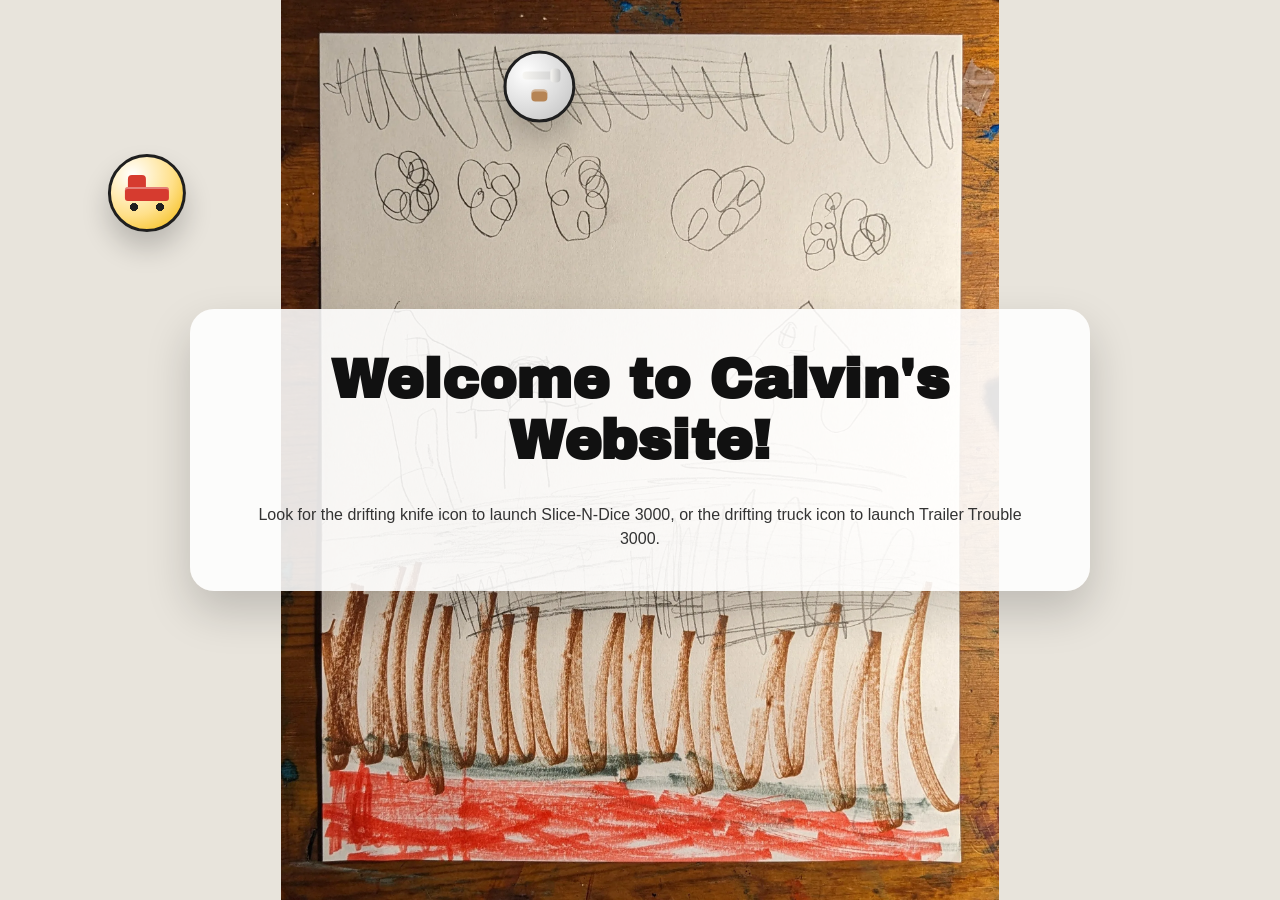
<file: index.html>
<!doctype html>
<html lang="en">
  <head>
    <meta charset="UTF-8" />
    <meta name="viewport" content="width=device-width, initial-scale=1" />
    <title>Calvin's Website</title>
    <link rel="preconnect" href="https://fonts.googleapis.com" />
    <link rel="preconnect" href="https://fonts.gstatic.com" crossorigin />
    <link
      href="https://fonts.googleapis.com/css2?family=Archivo+Black&display=swap"
      rel="stylesheet"
    />
    <link rel="stylesheet" href="styles.css" />
  </head>
  <body>
    <main class="hero">
      <h1>Welcome to Calvin's Website!</h1>
      <p class="hero-intro">
        Look for the drifting knife icon to launch Slice-N-Dice 3000, or the
        drifting truck icon to launch Trailer Trouble 3000.
      </p>
      <button
        class="knife-launch"
        id="knife-launch"
        aria-haspopup="dialog"
        aria-controls="game-modal"
        aria-label="Open Slice-N-Dice 3000"
        type="button"
      >
        <span class="knife-launch__blade"></span>
        <span class="knife-launch__handle"></span>
      </button>

      <button
        class="truck-launch"
        id="truck-launch"
        aria-haspopup="dialog"
        aria-controls="truck-modal"
        aria-label="Open Trailer Trouble 3000"
        type="button"
      >
        <span class="truck-launch__cab"></span>
        <span class="truck-launch__body"></span>
        <span class="truck-launch__wheels"></span>
      </button>
    </main>

    <div class="game-modal" id="game-modal" role="dialog" aria-modal="true" aria-hidden="true">
      <div class="game-modal__backdrop" data-close-modal></div>
      <div class="game-modal__content">
        <button
          class="game-modal__close"
          type="button"
          aria-label="Close Slice-N-Dice 3000"
          data-close-modal
        >
          ×
        </button>
        <section class="game-section" aria-label="Slice-N-Dice 3000">
          <div class="game-header">
            <h2>Slice-N-Dice 3000</h2>
            <p>
              Click or press and hold to lift the butter knife. Slice butter,
              jelly, and apples for points, but avoid the toasters and the ground.
            </p>
          </div>
          <div class="game-shell">
            <canvas id="game-canvas" width="720" height="420"></canvas>
            <div class="game-stats" aria-live="polite">
              <span id="score">Score: 0</span>
              <span id="status">Keep slicing!</span>
            </div>
          </div>
        </section>
      </div>
    </div>
    <div class="game-modal" id="truck-modal" role="dialog" aria-modal="true" aria-hidden="true">
      <div class="game-modal__backdrop" data-close-truck></div>
      <div class="game-modal__content">
        <button
          class="game-modal__close"
          type="button"
          aria-label="Close Trailer Trouble 3000"
          data-close-truck
        >
          ×
        </button>
        <section class="game-section" aria-label="Trailer Trouble 3000">
          <div class="game-header">
            <h2>Trailer Trouble 3000</h2>
            <p>
              Press and drag on the field to drive: up to go, down to reverse,
              left and right to steer. Follow the yellow arrow to the trailer and
              drive up to it to hook on, then flatten every barrel, gate, and hay
              bale you can find. Once you're hooked up, collect the spinning
              gold coins -- they ride in the trailer, but the extra weight
              slows your handling. Watch out for TNT: hit it and you blow up
              and start over. And keep an eye on the giant kid stomping
              around out there -- if he steps on you or boots you across the
              field, that's the end of that truck.
            </p>
            <p>
              The fence looks like the edge of the world. It isn't. Something
              in that field is hiding a way out -- hit it hard enough and see.
            </p>
          </div>
          <div class="game-shell" id="truck-shell">
            <canvas id="truck-canvas" width="880" height="520"></canvas>
            <div class="game-stats" aria-live="polite">
              <span id="truck-score">Smashed: 0 · Coins: 0 · 0 pts</span>
              <span id="truck-status">Find the trailer and hook it up.</span>
              <button class="truck-unhook" id="truck-unhook" type="button" hidden>
                Unhook (U)
              </button>
              <button class="truck-full" id="truck-full" type="button" hidden>
                Full screen (F)
              </button>
            </div>
          </div>
        </section>
      </div>
    </div>

    <script src="truck-game.js" defer></script>
    <script>
      const canvas = document.getElementById("game-canvas");
      const ctx = canvas.getContext("2d");
      const scoreLabel = document.getElementById("score");
      const statusLabel = document.getElementById("status");
      const modal = document.getElementById("game-modal");
      const launchButton = document.getElementById("knife-launch");
      const closeTargets = modal.querySelectorAll("[data-close-modal]");

      ctx.imageSmoothingEnabled = false;

      const groundHeight = 70;
      const knife = {
        x: 120,
        y: 120,
        width: 46,
        height: 12,
        vx: 0,
        vy: 0,
      };

      const items = [];
      let score = 0;
      let scrollOffset = 0;
      let lastSpawn = 0;
      let lastTime = performance.now();
      let isLifting = false;
      let liftThrust = 0;
      let isGameActive = false;
      let animationFrameId = null;

      const itemTypes = [
        {
          name: "butter",
          color: "#f8e16c",
          points: 10,
          width: 34,
          height: 22,
        },
        {
          name: "jelly",
          color: "#c34b7a",
          points: 12,
          width: 28,
          height: 28,
        },
        {
          name: "apple",
          color: "#e24b3b",
          points: 15,
          width: 26,
          height: 26,
        },
        {
          name: "toaster",
          color: "#7d7b7f",
          points: -20,
          width: 36,
          height: 26,
        },
      ];

      const spawnItem = () => {
        const type = itemTypes[Math.floor(Math.random() * itemTypes.length)];
        const minY = 60;
        const maxY = canvas.height - groundHeight - type.height - 20;
        items.push({
          ...type,
          x: canvas.width + 40,
          y: Math.random() * (maxY - minY) + minY,
          vx: -2.6 - Math.random() * 1.8,
        });
      };

      const resetKnife = () => {
        knife.x = 120;
        knife.y = 40;
        knife.vx = 0;
        knife.vy = 0;
        liftThrust = 0;
      };

      const resetGameState = () => {
        score = 0;
        scoreLabel.textContent = "Score: 0";
        statusLabel.textContent = "Keep slicing!";
        items.length = 0;
        scrollOffset = 0;
        lastSpawn = 0;
        lastTime = performance.now();
        resetKnife();
      };

      const updateScore = (delta, message) => {
        score += delta;
        scoreLabel.textContent = `Score: ${score}`;
        if (message) {
          statusLabel.textContent = message;
        }
      };

      const checkCollision = (a, b) => {
        return (
          a.x < b.x + b.width &&
          a.x + a.width > b.x &&
          a.y < b.y + b.height &&
          a.y + a.height > b.y
        );
      };

      const update = (timestamp) => {
        const delta = Math.min(32, timestamp - lastTime);
        lastTime = timestamp;
        lastSpawn += delta;
        if (lastSpawn > 900) {
          spawnItem();
          lastSpawn = 0;
        }

        const dt = delta / 16.67;
        const targetLift = isLifting ? 1 : 0;
        const liftSmoothing = 1 - Math.pow(0.82, dt);
        const verticalDrag = Math.pow(0.95, dt);
        const maxSpeed = 3.8;
        liftThrust += (targetLift - liftThrust) * liftSmoothing;
        const lift = 0.12 * liftThrust * delta;
        knife.vx *= 0.92;

        knife.vy -= lift;

        knife.vx = Math.max(-maxSpeed, Math.min(maxSpeed, knife.vx));
        knife.vy = Math.max(-maxSpeed * 1.4, Math.min(maxSpeed * 1.4, knife.vy));
        knife.vy += 0.06 * delta;
        knife.vy *= verticalDrag;
        knife.x = Math.max(40, Math.min(canvas.width - 80, knife.x + knife.vx));
        knife.y += knife.vy;

        const groundTop = canvas.height - groundHeight;
        if (knife.y + knife.height > groundTop) {
          knife.y = groundTop - knife.height;
          const rebound = Math.max(1.2, Math.min(2.8, Math.abs(knife.vy) * 0.42));
          knife.vy = -rebound;
          updateScore(-5, "Ouch! The ground bites.");
        }
        if (knife.y < 20) {
          knife.y = 20;
          knife.vy = 0.8;
        }

        items.forEach((item) => {
          item.x += item.vx;
        });

        for (let i = items.length - 1; i >= 0; i -= 1) {
          const item = items[i];
          if (item.x + item.width < -40) {
            items.splice(i, 1);
            continue;
          }
          if (checkCollision(knife, item)) {
            if (item.name === "toaster") {
              updateScore(item.points, "ZAP! Toasted.");
            } else {
              updateScore(item.points, `Sliced ${item.name}!`);
            }
            items.splice(i, 1);
          }
        }

        scrollOffset += 0.3 * delta;
      };

      const drawPixelRect = (x, y, width, height, color) => {
        ctx.fillStyle = color;
        ctx.fillRect(Math.round(x), Math.round(y), width, height);
      };

      const shadeColor = (hex, amount) => {
        const normalized = hex.replace("#", "");
        const num = parseInt(normalized, 16);
        const r = Math.min(255, Math.max(0, (num >> 16) + amount));
        const g = Math.min(255, Math.max(0, ((num >> 8) & 0x00ff) + amount));
        const b = Math.min(255, Math.max(0, (num & 0x0000ff) + amount));
        return `#${(r << 16 | g << 8 | b).toString(16).padStart(6, "0")}`;
      };

      const draw3DBox = (x, y, width, height, color, depth = 8) => {
        const top = shadeColor(color, 24);
        const side = shadeColor(color, -22);
        drawPixelRect(x + depth, y - depth, width, depth, top);
        drawPixelRect(x + width, y - depth, depth, height + depth, side);
        drawPixelRect(x, y, width, height, color);
      };

      const drawBackground = () => {
        const sky = ctx.createLinearGradient(0, 0, 0, canvas.height);
        sky.addColorStop(0, "#9fd7ff");
        sky.addColorStop(1, "#6bb4ff");
        ctx.fillStyle = sky;
        ctx.fillRect(0, 0, canvas.width, canvas.height);

        for (let i = 0; i < 6; i += 1) {
          const cloudX = (i * 140 + scrollOffset * 0.3) % (canvas.width + 120) - 60;
          const cloudY = 40 + (i % 3) * 28;
          drawPixelRect(cloudX, cloudY, 60, 18, "#e6f5ff");
          drawPixelRect(cloudX + 18, cloudY - 10, 36, 12, "#e6f5ff");
        }

        const groundTop = canvas.height - groundHeight;
        draw3DBox(0, groundTop + 6, canvas.width, 26, "#4faa4f", 10);
        draw3DBox(0, groundTop + 32, canvas.width, groundHeight - 26, "#7d4f2c", 10);

        for (let x = -24; x < canvas.width + 24; x += 24) {
          drawPixelRect(x - scrollOffset, groundTop + 4, 12, 8, "#5ccc58");
          drawPixelRect(x - scrollOffset, groundTop + 32, 16, 6, "#8c5a35");
        }
      };

      const drawKnife = () => {
        drawPixelRect(knife.x + 6, knife.y + knife.height + 8, knife.width, 6, "rgba(0,0,0,0.2)");
        draw3DBox(knife.x, knife.y, knife.width, knife.height, "#f2efe9", 6);
        draw3DBox(knife.x + knife.width - 16, knife.y - 6, 16, 6, "#d4b48c", 4);
        drawPixelRect(knife.x + knife.width - 10, knife.y + 2, 6, 6, "#ba8d5b");
      };

      const drawItems = () => {
        items.forEach((item) => {
          drawPixelRect(item.x + 6, item.y + item.height + 8, item.width, 6, "rgba(0,0,0,0.18)");
          draw3DBox(item.x, item.y, item.width, item.height, item.color, 6);
          if (item.name === "jelly") {
            drawPixelRect(item.x + 6, item.y + 8, 16, 12, "#f39ac3");
          }
          if (item.name === "apple") {
            drawPixelRect(item.x + 8, item.y - 6, 8, 6, "#5a9c4b");
          }
          if (item.name === "toaster") {
            drawPixelRect(item.x + 6, item.y + 6, 10, 12, "#a8a4a9");
            drawPixelRect(item.x + 20, item.y + 6, 10, 12, "#a8a4a9");
          }
        });
      };

      const draw = () => {
        drawBackground();
        drawItems();
        drawKnife();
      };

      const loop = (timestamp) => {
        update(timestamp);
        draw();
        animationFrameId = requestAnimationFrame(loop);
      };

      const startLift = (event) => {
        event.preventDefault();
        isLifting = true;
      };
      const stopLift = () => {
        isLifting = false;
      };

      const openGame = () => {
        if (isGameActive) {
          return;
        }
        isGameActive = true;
        modal.setAttribute("aria-hidden", "false");
        modal.classList.add("is-visible");
        launchButton.classList.add("is-hidden");
        resetGameState();
        animationFrameId = requestAnimationFrame(loop);
      };

      const closeGame = () => {
        if (!isGameActive) {
          return;
        }
        isGameActive = false;
        modal.setAttribute("aria-hidden", "true");
        modal.classList.remove("is-visible");
        launchButton.classList.remove("is-hidden");
        stopLift();
        if (animationFrameId) {
          cancelAnimationFrame(animationFrameId);
          animationFrameId = null;
        }
      };

      const setLaunchPosition = () => {
        const padding = 12;
        const size = launchButton.offsetWidth || 72;
        const maxX = Math.max(padding, window.innerWidth - size - padding);
        const maxY = Math.max(padding, window.innerHeight - size - padding);
        const x = Math.random() * maxX;
        const y = Math.random() * maxY;
        launchButton.style.transform = `translate(${x}px, ${y}px)`;
      };

      const driftLaunchButton = () => {
        setLaunchPosition();
        const delay = 7000 + Math.random() * 5000;
        window.setTimeout(driftLaunchButton, delay);
      };

      canvas.addEventListener("pointerdown", startLift);
      canvas.addEventListener("pointerup", stopLift);
      canvas.addEventListener("pointerleave", stopLift);
      canvas.addEventListener("pointercancel", stopLift);
      canvas.addEventListener("contextmenu", (event) => event.preventDefault());
      window.addEventListener("blur", stopLift);

      launchButton.addEventListener("click", openGame);
      closeTargets.forEach((target) => target.addEventListener("click", closeGame));
      window.addEventListener("keydown", (event) => {
        if (event.key === "Escape") {
          closeGame();
        }
      });
      window.addEventListener("resize", setLaunchPosition);

      resetKnife();
      driftLaunchButton();
    </script>
  </body>
</html>
</file>
<file: styles.css>
:root {
  font-family: "Archivo Black", sans-serif;
  color: #111;
  background-color: #f7f7f7;
}

* {
  box-sizing: border-box;
  margin: 0;
  padding: 0;
}

body {
  min-height: 100vh;
  display: flex;
  align-items: center;
  justify-content: center;
  text-align: center;
  padding: 2rem;
  background-color: #e8e4dc;
  background-image: url("calvins-drawing.webp");
  background-size: contain;
  background-position: center;
  background-repeat: no-repeat;
}

.hero {
  display: flex;
  flex-direction: column;
  align-items: center;
  gap: 2rem;
  max-width: 900px;
  width: min(100%, 960px);
  padding: 2.5rem clamp(1rem, 4vw, 3rem);
  border-radius: 24px;
  background: rgba(255, 255, 255, 0.88);
  box-shadow: 0 20px 45px rgba(0, 0, 0, 0.18);
}

.hero h1 {
  font-size: clamp(2rem, 5vw, 3.5rem);
}

.hero-intro {
  font-family: "Trebuchet MS", sans-serif;
  font-size: 1rem;
  color: #333;
  line-height: 1.5;
}

.game-section {
  width: 100%;
  display: flex;
  flex-direction: column;
  gap: 1.5rem;
  user-select: none;
  -webkit-user-select: none;
  -webkit-touch-callout: none;
  -webkit-tap-highlight-color: transparent;
}

.game-header h2 {
  font-size: clamp(1.6rem, 3vw, 2.4rem);
  margin-bottom: 0.5rem;
}

.game-header p {
  font-family: "Trebuchet MS", sans-serif;
  font-size: 1rem;
  color: #333;
  line-height: 1.5;
}

.game-shell {
  display: flex;
  flex-direction: column;
  align-items: center;
  gap: 0.75rem;
}

#game-canvas {
  width: min(100%, 720px);
  max-width: 720px;
  height: auto;
  border: 6px solid #1f1f1f;
  border-radius: 16px;
  background: #7cc5ff;
  image-rendering: pixelated;
  box-shadow: 0 12px 24px rgba(0, 0, 0, 0.2);
  touch-action: none;
  user-select: none;
  -webkit-user-select: none;
  -webkit-touch-callout: none;
  -webkit-tap-highlight-color: transparent;
}

.game-stats {
  width: min(100%, 720px);
  display: flex;
  justify-content: space-between;
  gap: 1rem;
  padding: 0.75rem 1rem;
  border-radius: 999px;
  background: #1f1f1f;
  color: #fff;
  font-size: 0.95rem;
}

.knife-launch {
  position: fixed;
  top: 0;
  left: 0;
  width: 72px;
  height: 72px;
  border-radius: 50%;
  border: 3px solid #1f1f1f;
  background: radial-gradient(circle at 30% 30%, #ffffff, #d9d9d9 60%, #bfbfbf);
  box-shadow: 0 16px 28px rgba(0, 0, 0, 0.2);
  cursor: pointer;
  display: flex;
  flex-direction: column;
  align-items: center;
  justify-content: center;
  gap: 4px;
  transition: transform 9s ease-in-out, opacity 0.3s ease;
  z-index: 20;
}

.knife-launch.is-hidden {
  opacity: 0;
  pointer-events: none;
}

.knife-launch__blade {
  width: 34px;
  height: 8px;
  border-radius: 4px;
  background: linear-gradient(90deg, #f7f6f2, #cfcfcf);
  display: block;
  position: relative;
}

.knife-launch__blade::after {
  content: "";
  position: absolute;
  right: -4px;
  top: -3px;
  width: 10px;
  height: 14px;
  border-radius: 4px;
  background: linear-gradient(90deg, #f7f6f2, #bdbdbd);
}

.knife-launch__handle {
  width: 16px;
  height: 12px;
  border-radius: 4px;
  background: #b68454;
  margin-top: 6px;
  box-shadow: inset 0 2px 0 rgba(255, 255, 255, 0.4);
}

#truck-canvas {
  width: min(100%, 880px);
  max-width: 880px;
  height: auto;
  border: 6px solid #1f1f1f;
  border-radius: 16px;
  background: #7cc5ff;
  box-shadow: 0 12px 24px rgba(0, 0, 0, 0.2);
  touch-action: none;
  cursor: grab;
  user-select: none;
  -webkit-user-select: none;
  -webkit-touch-callout: none;
  -webkit-tap-highlight-color: transparent;
}

#truck-canvas:active {
  cursor: grabbing;
}

.game-shell:has(#truck-canvas) .game-stats {
  width: min(100%, 880px);
  align-items: center;
}

.truck-unhook {
  border: none;
  border-radius: 999px;
  padding: 0.35rem 0.9rem;
  background: #ffd23f;
  color: #1f1f1f;
  font-family: inherit;
  font-size: 0.85rem;
  cursor: pointer;
}

.truck-full {
  border: none;
  border-radius: 999px;
  padding: 0.35rem 0.9rem;
  background: #6fc3ff;
  color: #10222f;
  font-family: inherit;
  font-size: 0.85rem;
  cursor: pointer;
}

/*
  Full screen. The canvas is stretched edge to edge rather than re-rendered at
  the display's real pixel count -- every polygon here is filled in software,
  so resolution is the one thing that has to stay on a budget. The game picks
  that budget itself; see fitCanvas.
*/
#truck-shell:fullscreen {
  position: relative;
  width: 100vw;
  height: 100vh;
  gap: 0;
  padding: 0;
  background: #0b0d10;
}

#truck-shell:fullscreen #truck-canvas {
  position: absolute;
  inset: 0;
  width: 100%;
  height: 100%;
  max-width: none;
  border: none;
  border-radius: 0;
  box-shadow: none;
}

/* Score and status ride over the picture instead of stealing a strip of it. */
#truck-shell:fullscreen .game-stats {
  position: absolute;
  left: 0;
  right: 0;
  bottom: 0;
  width: auto;
  border-radius: 0;
  background: rgba(0, 0, 0, 0.55);
  color: #fff;
  padding: 0.5rem 1rem;
}

.truck-launch {
  position: fixed;
  top: 0;
  left: 0;
  width: 78px;
  height: 78px;
  border-radius: 50%;
  border: 3px solid #1f1f1f;
  background: radial-gradient(circle at 30% 25%, #ffffff, #ffe08a 55%, #f2b705);
  box-shadow: 0 16px 28px rgba(0, 0, 0, 0.2);
  cursor: pointer;
  display: flex;
  flex-direction: column;
  align-items: center;
  justify-content: center;
  transition: transform 9s ease-in-out, opacity 0.3s ease;
  z-index: 20;
}

.truck-launch.is-hidden {
  opacity: 0;
  pointer-events: none;
}

.truck-launch__cab {
  width: 18px;
  height: 12px;
  border-radius: 4px 4px 0 0;
  background: #d63b2f;
  margin-right: 20px;
}

.truck-launch__body {
  width: 44px;
  height: 14px;
  border-radius: 3px;
  background: #d63b2f;
  box-shadow: inset 0 2px 0 rgba(255, 255, 255, 0.35);
}

.truck-launch__wheels {
  width: 44px;
  height: 8px;
  margin-top: 2px;
  background:
    radial-gradient(circle 4px at 9px 4px, #1f1f1f 98%, transparent 100%),
    radial-gradient(circle 4px at 35px 4px, #1f1f1f 98%, transparent 100%);
}

.game-modal {
  position: fixed;
  inset: 0;
  display: flex;
  align-items: center;
  justify-content: center;
  opacity: 0;
  pointer-events: none;
  transition: opacity 0.2s ease;
  z-index: 30;
}

.game-modal.is-visible {
  opacity: 1;
  pointer-events: auto;
}

.game-modal__backdrop {
  position: absolute;
  inset: 0;
  background: rgba(0, 0, 0, 0.55);
}

.game-modal__content {
  position: relative;
  background: rgba(255, 255, 255, 0.95);
  border-radius: 24px;
  padding: 2.5rem clamp(1rem, 4vw, 3rem);
  box-shadow: 0 30px 60px rgba(0, 0, 0, 0.35);
  max-width: min(960px, 92vw);
  z-index: 1;
}

.game-modal__close {
  position: absolute;
  top: 12px;
  right: 14px;
  width: 36px;
  height: 36px;
  border-radius: 50%;
  border: none;
  background: #1f1f1f;
  color: #fff;
  font-size: 1.4rem;
  cursor: pointer;
}

@media (max-width: 600px) {
  .game-stats {
    flex-direction: column;
  }
}

/* On a phone the canvas is what matters, so give it the room. */
@media (max-width: 700px), (max-height: 640px) {
  .game-modal__content {
    padding: 1.5rem 0.85rem 1.25rem;
  }

  #truck-modal .game-header p {
    display: none;
  }

  #truck-modal .game-header h2 {
    font-size: 1.4rem;
  }

  #truck-modal .game-section {
    gap: 0.85rem;
  }

  #truck-modal .game-stats {
    font-size: 0.8rem;
    padding: 0.6rem 0.9rem;
    gap: 0.5rem;
  }
}
</file>
